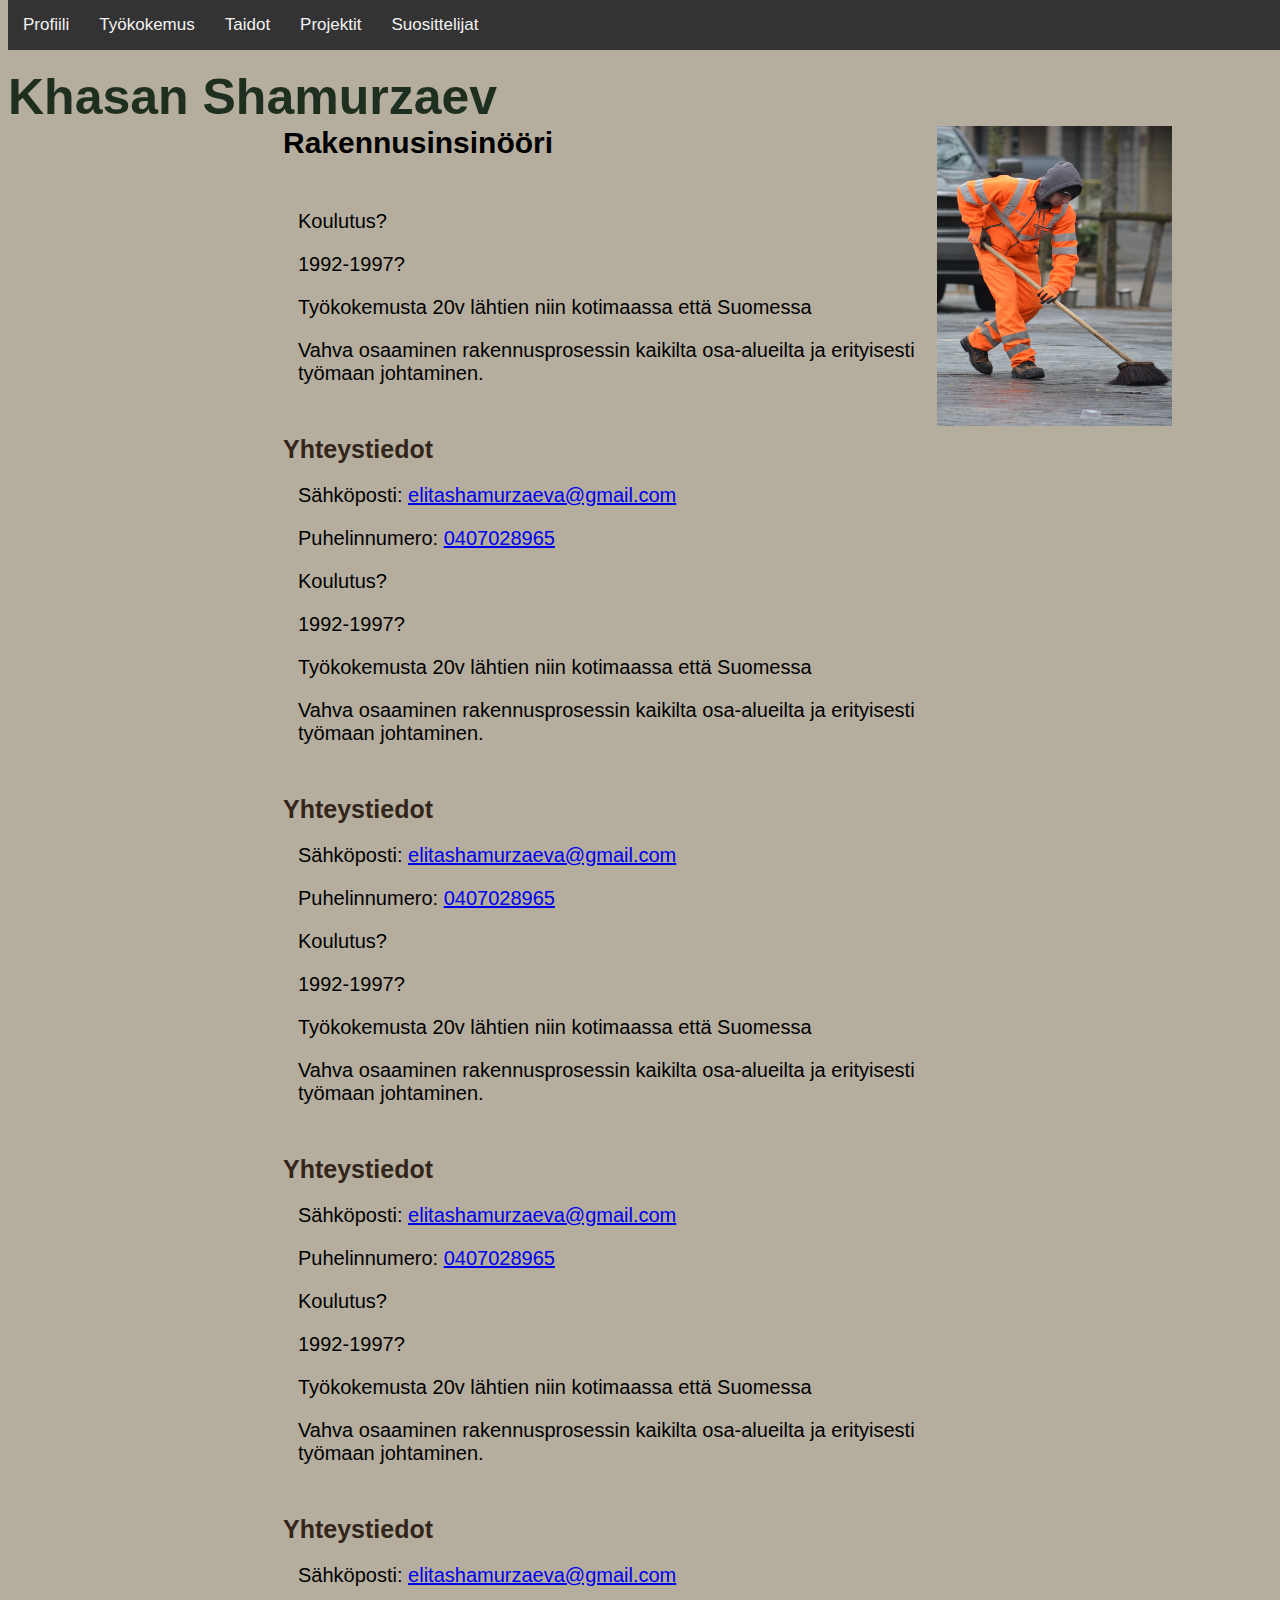
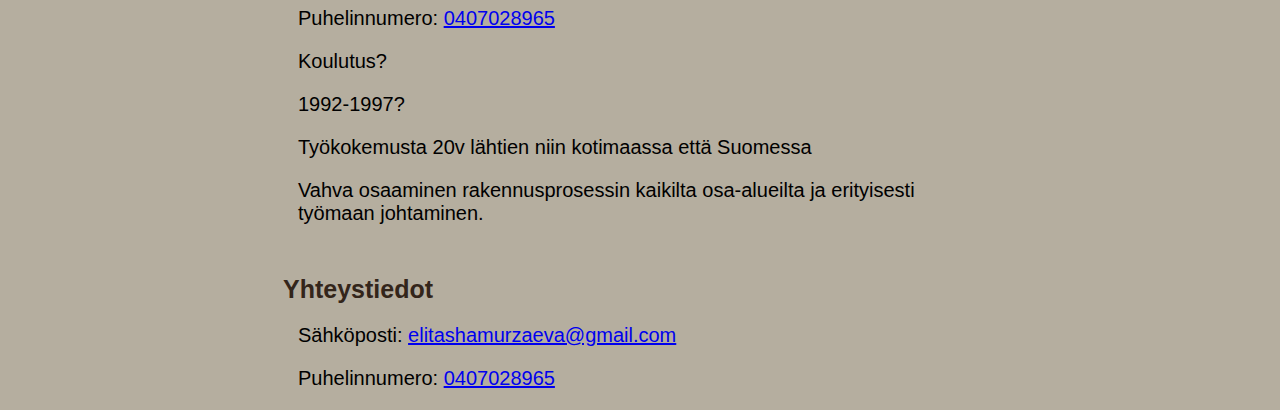
<file: index.html>
<!doctype html>
    <head>
        <link rel="stylesheet" href="tyyli.css">
        <meta charset="UTF-8">
        <meta name="viewport" content="width=device-width, initial-scale=1.0">
        <title>Profiili</title>
    </head>
    
    <body>
    <div id="navbar">
        <a href="index.html">Profiili</a>
        <a href="tyokokemus.html">Työkokemus</a>
        <a href="taidot.html">Taidot</a>
        <a href="projektit.html">Projektit</a>
        <a href="suosittelijat.html">Suosittelijat</a>
    </div>

     <h1> Khasan Shamurzaev </h1>

     <img src="orange-253933_1280.jpg" width="235" height="300"/>

     <h2> Rakennusinsinööri </h2>

     <p> Koulutus? </p>
     <p> 1992-1997? </p>
     <p> Työkokemusta 20v lähtien niin kotimaassa että Suomessa</p>
     <p> Vahva osaaminen rakennusprosessin kaikilta osa-alueilta ja erityisesti työmaan johtaminen.</p>


     
     <h3> Yhteystiedot </h3>
     <p>Sähköposti: <a href="mailto:elitashamurzaeva@gmail.com">elitashamurzaeva@gmail.com</a></p>
     <p>Puhelinnumero: <a href="tel:0407028965">0407028965</a> </p>

     <p> Koulutus? </p>
     <p> 1992-1997? </p>
     <p> Työkokemusta 20v lähtien niin kotimaassa että Suomessa</p>
     <p> Vahva osaaminen rakennusprosessin kaikilta osa-alueilta ja erityisesti työmaan johtaminen.</p>


     
     <h3> Yhteystiedot </h3>
     <p>Sähköposti: <a href="mailto:elitashamurzaeva@gmail.com">elitashamurzaeva@gmail.com</a></p>
     <p>Puhelinnumero: <a href="tel:0407028965">0407028965</a> </p>

     <p> Koulutus? </p>
     <p> 1992-1997? </p>
     <p> Työkokemusta 20v lähtien niin kotimaassa että Suomessa</p>
     <p> Vahva osaaminen rakennusprosessin kaikilta osa-alueilta ja erityisesti työmaan johtaminen.</p>


     
     <h3> Yhteystiedot </h3>
     <p>Sähköposti: <a href="mailto:elitashamurzaeva@gmail.com">elitashamurzaeva@gmail.com</a></p>
     <p>Puhelinnumero: <a href="tel:0407028965">0407028965</a> </p>

     <p> Koulutus? </p>
     <p> 1992-1997? </p>
     <p> Työkokemusta 20v lähtien niin kotimaassa että Suomessa</p>
     <p> Vahva osaaminen rakennusprosessin kaikilta osa-alueilta ja erityisesti työmaan johtaminen.</p>


     
     <h3> Yhteystiedot </h3>
     <p>Sähköposti: <a href="mailto:elitashamurzaeva@gmail.com">elitashamurzaeva@gmail.com</a></p>
     <p>Puhelinnumero: <a href="tel:0407028965">0407028965</a> </p>

     <p> Koulutus? </p>
     <p> 1992-1997? </p>
     <p> Työkokemusta 20v lähtien niin kotimaassa että Suomessa</p>
     <p> Vahva osaaminen rakennusprosessin kaikilta osa-alueilta ja erityisesti työmaan johtaminen.</p>


     
     <h3> Yhteystiedot </h3>
     <p>Sähköposti: <a href="mailto:elitashamurzaeva@gmail.com">elitashamurzaeva@gmail.com</a></p>
     <p>Puhelinnumero: <a href="tel:0407028965">0407028965</a> </p>
    
    </body>
</html>
</file>
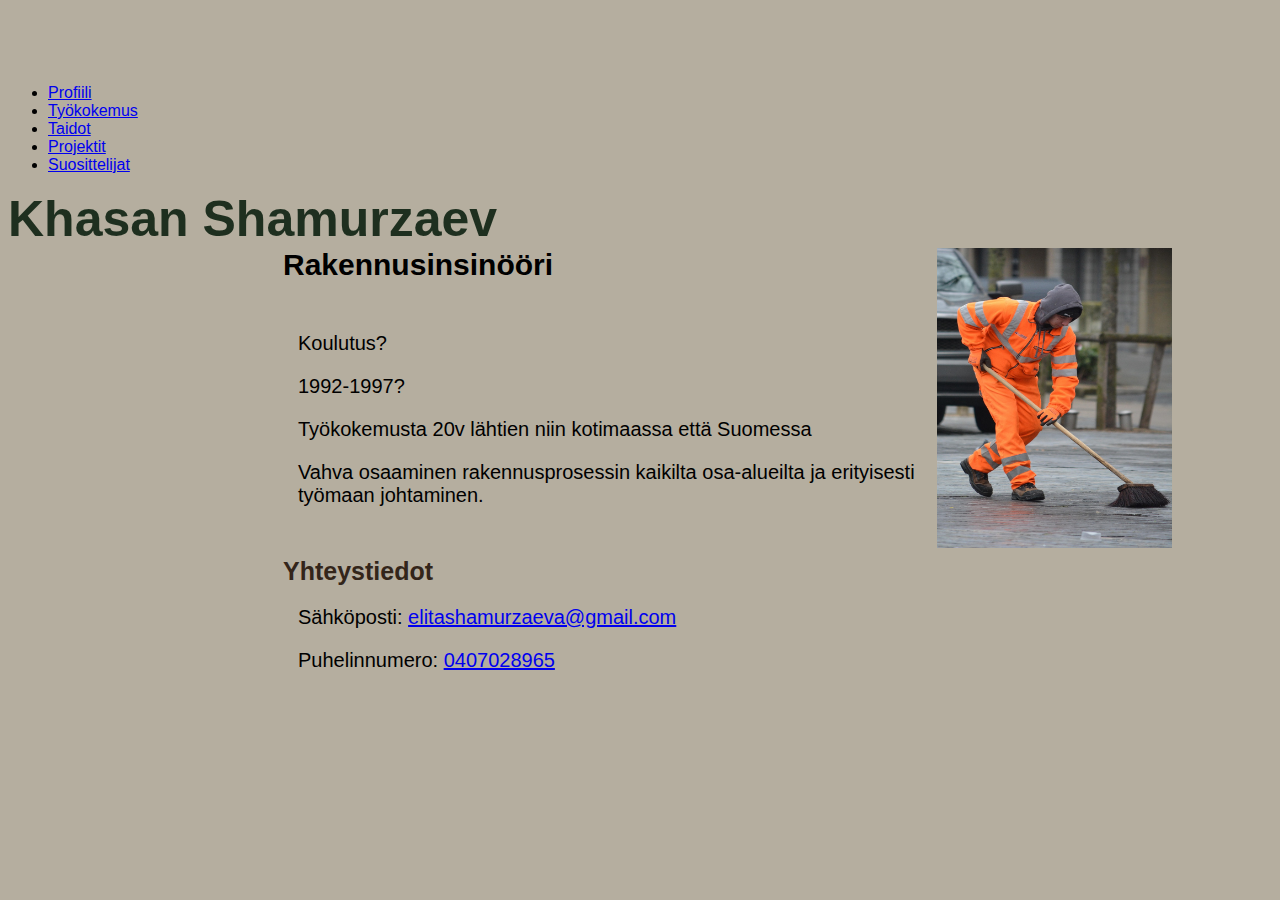
<file: profiili.html>
<!doctype html>
    <head>
        <link rel="stylesheet" href="tyyli.css">
        <meta charset="UTF-8">
        <meta name="viewport" content="width=device-width, initial-scale=1.0">
        <title>Profiili</title>
    </head>
    
    <body>
    <ul>
        <li><a href="profiili.html">Profiili</a></li>
        <li><a href="tyokokemus.html">Työkokemus</a></li>
        <li><a href="taidot.html">Taidot</a></li>
        <li><a href="projektit.html">Projektit</a></li>
        <li><a href="suosittelijat.html">Suosittelijat</a></li>
     </ul>

     <h1> Khasan Shamurzaev </h1>

     <img src="orange-253933_1280.jpg" width="235" height="300"/>

     <h2> Rakennusinsinööri </h2>

     <p> Koulutus? </p>
     <p> 1992-1997? </p>
     <p> Työkokemusta 20v lähtien niin kotimaassa että Suomessa</p>
     <p> Vahva osaaminen rakennusprosessin kaikilta osa-alueilta ja erityisesti työmaan johtaminen.</p>


     
     <h3> Yhteystiedot </h3>
     <p>Sähköposti: <a href="mailto:elitashamurzaeva@gmail.com">elitashamurzaeva@gmail.com</a></p>
     <p>Puhelinnumero: <a href="tel:0407028965">0407028965</a> </p>
    
    </body>
</html>
</file>
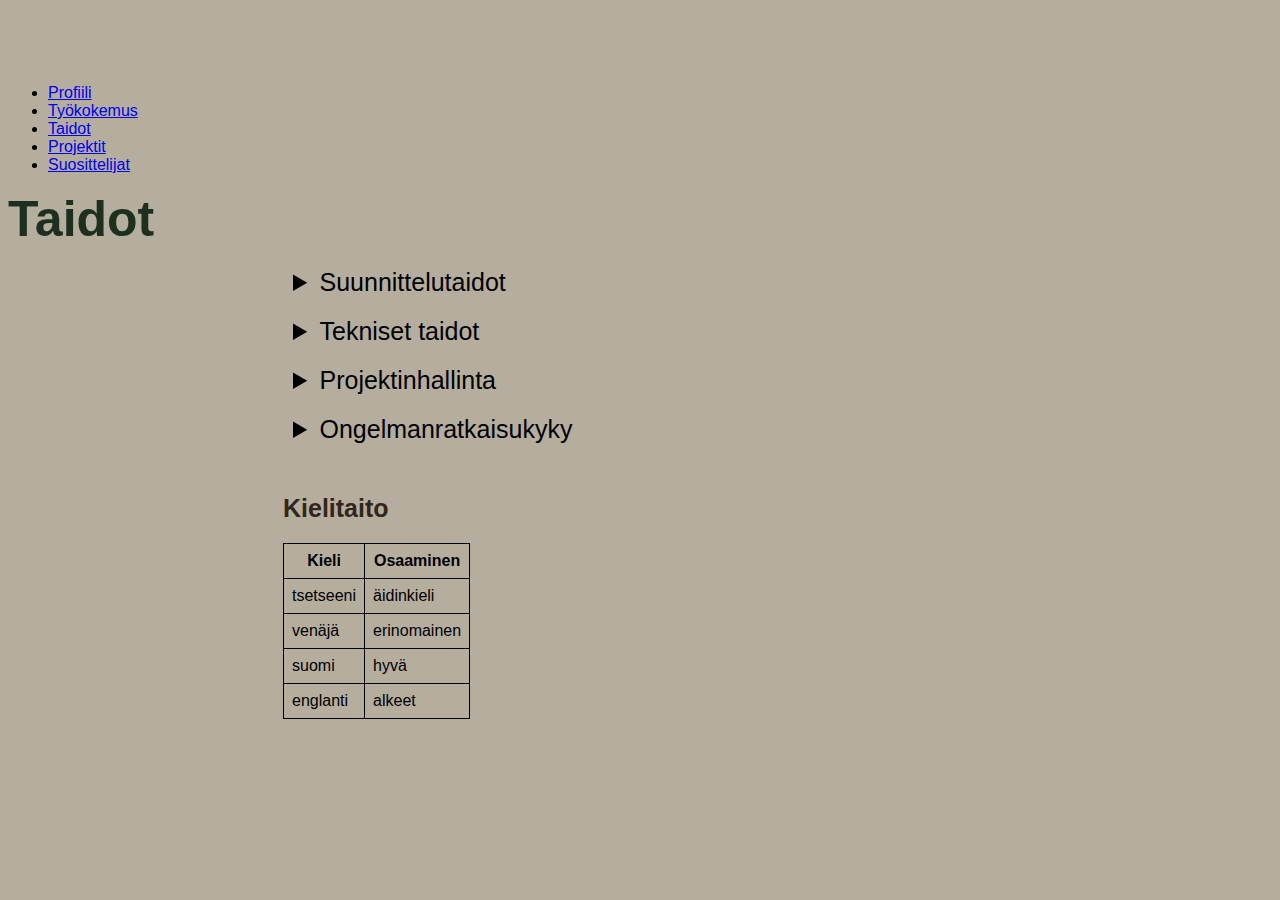
<file: taidot.html>
<!doctype html>
<html>
    <head>
        <link rel="stylesheet" href="tyyli.css">
        <meta charset="UTF-8">
        <meta name="viewport" content="width=device-width, initial-scale=1.0">
        <title>Taidot</title>
    </head>
    
    <body>
        <ul>
            <li><a href="profiili.html">Profiili</a></li>
            <li><a href="tyokokemus.html">Työkokemus</a></li>
            <li><a href="taidot.html">Taidot</a></li>
            <li><a href="projektit.html">Projektit</a></li>
            <li><a href="suosittelijat.html">Suosittelijat</a></li>

        </ul>
        <h1> Taidot </h1>
        <details>
            <summary>
                Suunnittelutaidot
            </summary>
            <p>
                moi :3
            </p>
        </details>

       <details>
            <summary>
                Tekniset taidot
            </summary>
            <p>
                moimoimoi
            </p>
        </details>

          <details>
            <summary>
                Projektinhallinta
            </summary>
            <p>
                jotain
            </p>
        </details>

          <details>
            <summary>
                Ongelmanratkaisukyky
            </summary>
            <p>
                osaan
            </p>
        </details>
  
    <h3> Kielitaito </h3>
    <table>
        <tr>
            <th>Kieli</th>
            <th> Osaaminen</th>
        </tr>
        <tr>
            <td>tsetseeni</td>
            <td>äidinkieli</td>
        </tr>
        <tr>
            <td>venäjä</td>
            <td>erinomainen</td>
        </tr>
        <tr>
            <td>suomi</td>
            <td>hyvä</td>
        </tr>
        <tr>
            <td>englanti</td>
            <td>alkeet</td>
        </tr>
    </table>         
    </body>
</html>
</file>
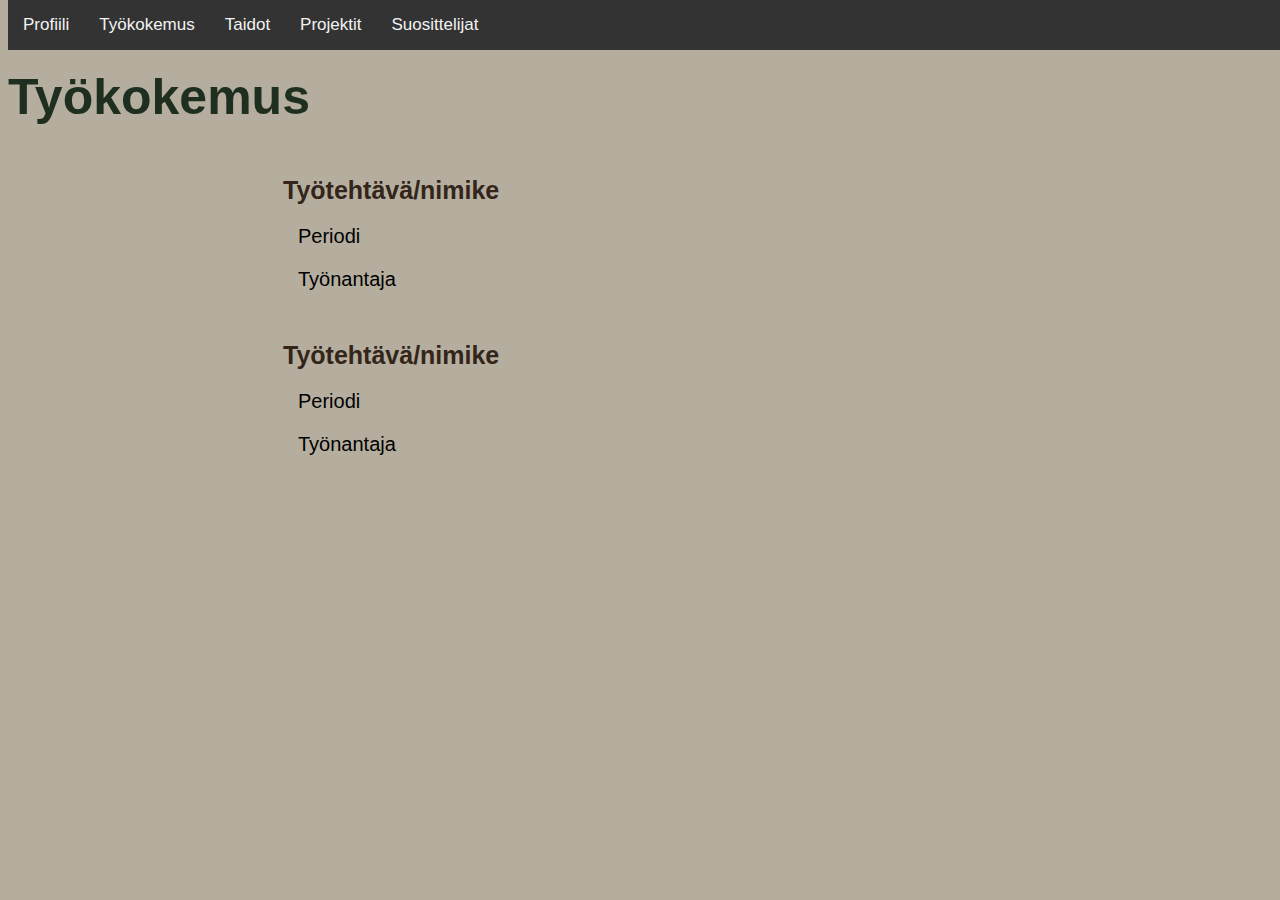
<file: tyokokemus.html>
<!doctype html>
<html>

<head>
    <link rel="stylesheet" href="tyyli.css">
    <meta charset="UTF-8">
    <meta name="viewport" content="width=device-width, initial-scale=1.0">
    <title>Työkokemus</title>
</head>

<body>
    <div id="navbar">
        <a href="index.html">Profiili</a>
        <a href="tyokokemus.html">Työkokemus</a>
        <a href="taidot.html">Taidot</a>
        <a href="projektit.html">Projektit</a>
        <a href="suosittelijat.html">Suosittelijat</a>
    </div>


    <h1> Työkokemus </h1>

    <h3> Työtehtävä/nimike </h3>
    <p> Periodi </p>
    <p> Työnantaja </p>

    <h3> Työtehtävä/nimike </h3>
    <p> Periodi </p>
    <p> Työnantaja </p>

</body>
</html>
</file>
<file: tyyli.css>
body {
    background-color:#b5ae9f;
    font-family:Arial, Helvetica, sans-serif;
    padding-top: 60px;
}

h1 {
    color:rgb(30, 47, 31);
    font-size: 50px;
    margin:auto;

}

h2 {
    color: rgb(0, 0, 0);
    font-size: 30px;
    margin: 0 0 50px 275px; /* ylä 0, oikea 0, ala 20px, vasen 270px */
}

h3 {
    color: #33251a;
    font-size: 25px;
    margin: 50px 0 20px 275px;

}
p {
    color:black;
    font-size: 20px;
    margin: 0px 350px 20px 290px; 

}
summary {
    color:black;
    margin: 20px 0 0px 285px; /* ylä 0, oikea 0, ala 20px, vasen 270px */
    font-size: 25px;

}

img {
    float:right;
    margin-right: 100px;

}

table, th, td {
    border: 1px solid black;
    border-collapse: collapse;
    padding: 8px;
    margin-left: 275px;
}

#navbar {
  background-color: #333;
  position: fixed;
  top: 0;
  width: 100%;
  display: block;
  transition: top 0.3s;
}

#navbar a {
  float: left;
  display: block;
  color: #f2f2f2;
  text-align: center;
  padding: 15px;
  text-decoration: none;
  font-size: 17px;
}

#navbar a:hover {
  background-color: #ddd;
  color: black;
}
</file>
